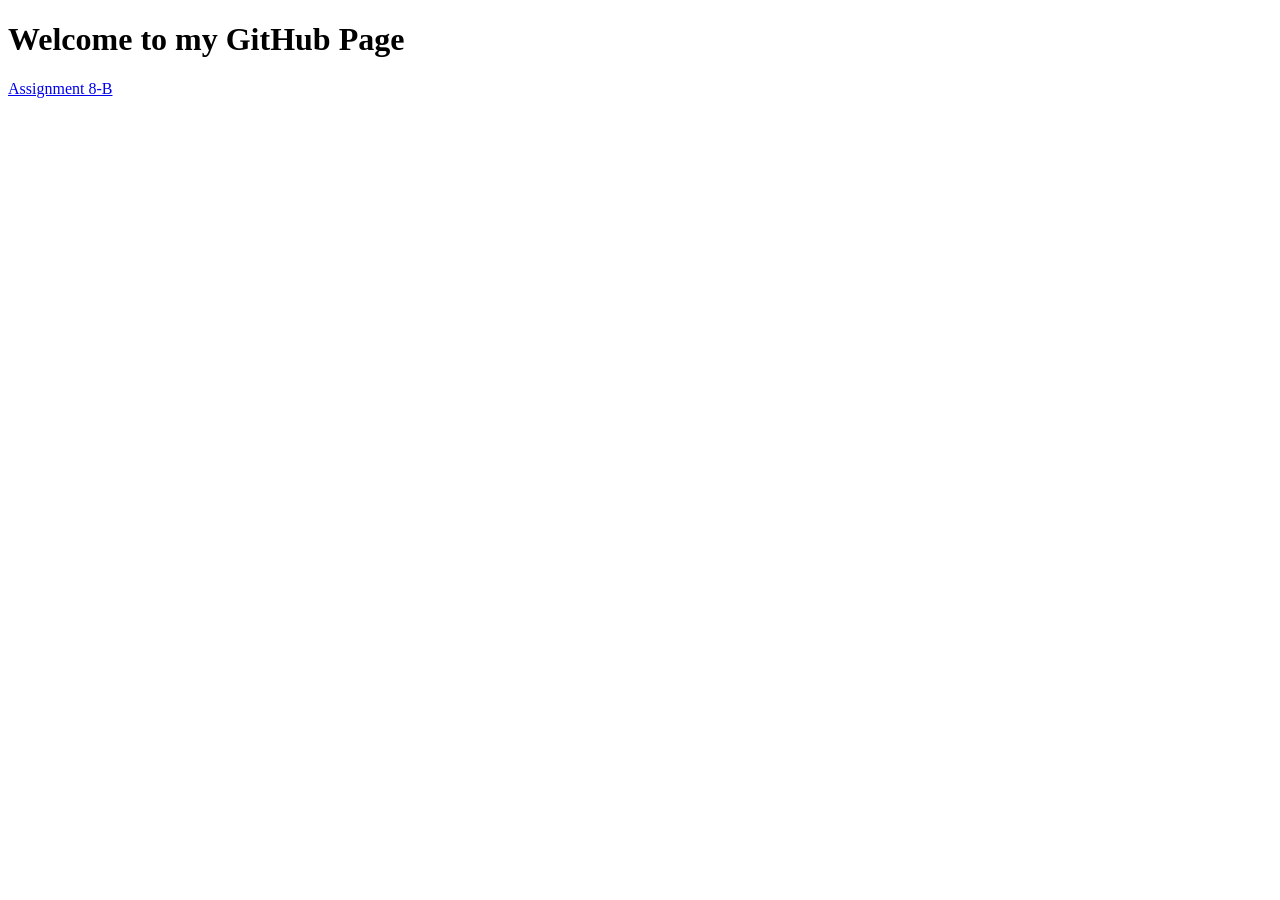
<file: index.html>
<!DOCTYPE html>
<html>

<head>
    <title>Welcome to My GitHub Page</title>
</head>

<body>

    <h1>Welcome to my GitHub Page</h1>

    <p>
        <a href="GNO.html">Assignment 8-B</a>
    </p>

</body>

</html>
</file>
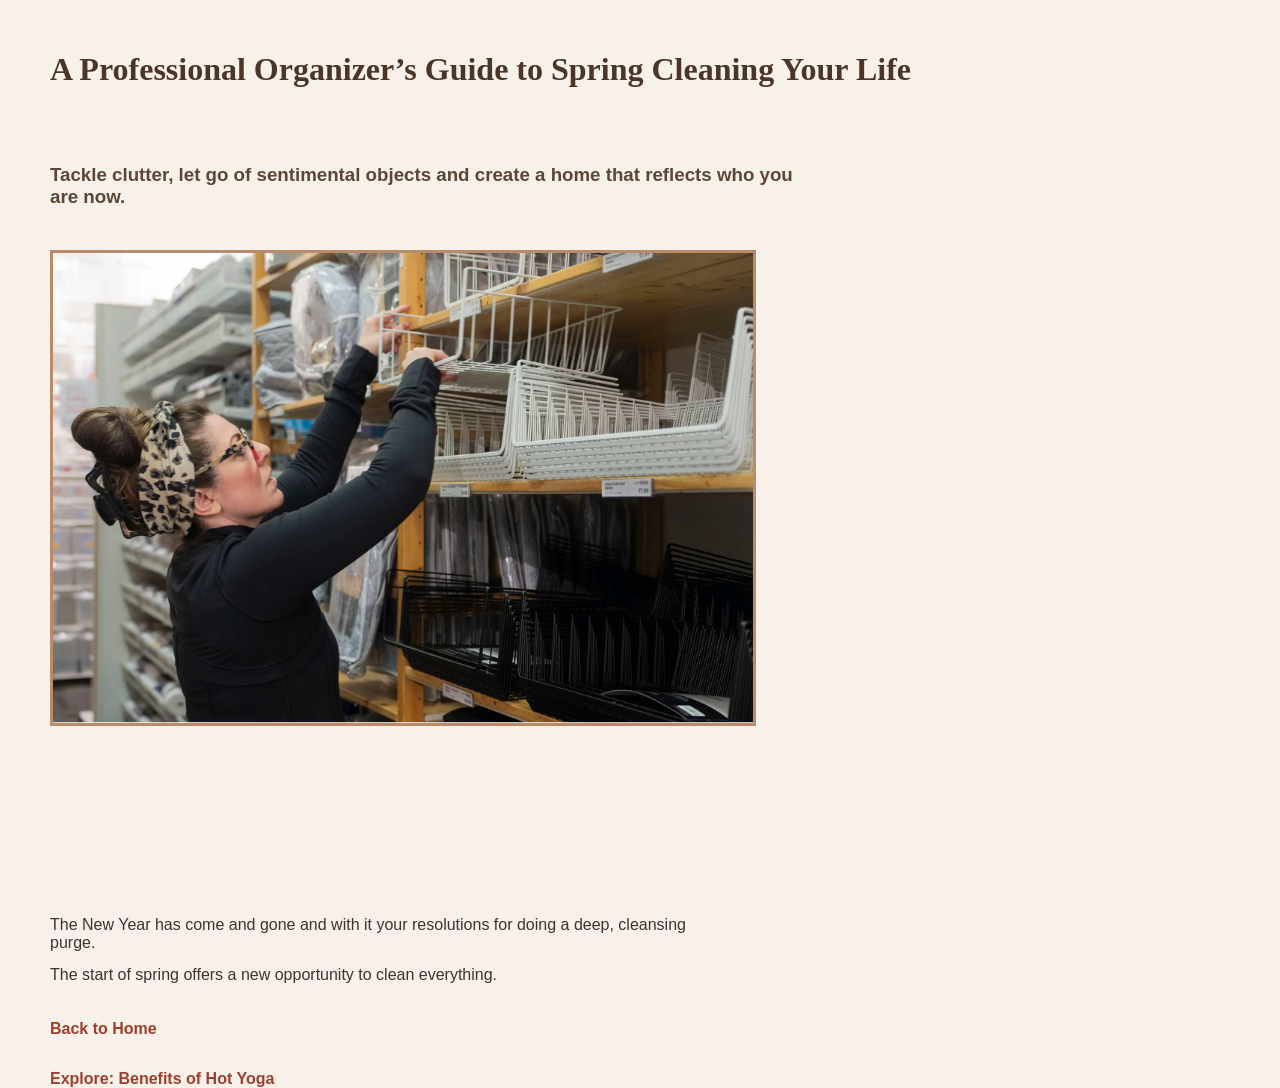
<file: page2.html>
<!DOCTYPE html>
<html>
<head>
  <title>Spring Cleaning Guide</title>
  <link rel="stylesheet" href="style.css">
</head>

<body>

  <div id="sc-title">
    <h1>A Professional Organizer’s Guide to Spring Cleaning Your Life</h1>
  </div>

  <div id="sc-subtitle">
    <h3>
      Tackle clutter, let go of sentimental objects and create a home that reflects who you are now.
    </h3>
  </div>

  <div id="sc-image">
    <img src="samplepageimage.png">
  </div>

  <div id="sc-text1">
    <p>
      The New Year has come and gone and with it your resolutions for doing a deep, cleansing purge.
    </p>
  </div>

  <div id="sc-text2">
    <p>
      The start of spring offers a new opportunity to clean everything.
    </p>
  </div>

  <div id="sc-home">
    <a href="index.html">Back to Home</a>
  </div>

  <!-- NEW HOT YOGA LINK -->
  <div id="sc-hotyoga">
    <a href="hotyoga.html">Explore: Benefits of Hot Yoga</a>
  </div>

</body>
</html>
</file>
<file: style.css>
/* ===================== */
/* GENERAL */
/* ===================== */

body {
  background-color: #f7f1ea;
  color: #3f332c;
  font-family: Arial, sans-serif;
}

a {
  color: #9b3f2f;
  text-decoration: none;
  font-weight: bold;
}

a:hover {
  text-decoration: underline;
}


/* ===================== */
/* PAGE 1: INDEX */
/* ===================== */

#index-title {
  position: absolute;
  top: 40px;
  left: 60px;
  width: 700px;
  font-family: Georgia, serif;
  color: #4b3528;
}

#index-text {
  position: absolute;
  top: 130px;
  left: 60px;
  width: 500px;
}

#index-link {
  position: absolute;
  top: 200px;
  left: 60px;
}


/* ===================== */
/* PAGE 2: SPRING CLEANING */
/* ===================== */

#sc-title {
  position: absolute;
  top: 30px;
  left: 50px;
  width: 950px;
  font-family: Georgia, serif;
  color: #4b3528;
}

#sc-subtitle {
  position: absolute;
  top: 145px;
  left: 50px;
  width: 760px;
  color: #5b4638;
}

#sc-image {
  position: absolute;
  top: 250px;
  left: 50px;
}

#sc-image img {
  width: 700px;
  border: 3px solid #b88b6a;
}

/* TEXT — MOVED UP BUT STILL BELOW IMAGE */

#sc-text1 {
  position: absolute;
  top: 900px;
  left: 50px;
  width: 650px;
}

#sc-text2 {
  position: absolute;
  top: 950px;
  left: 50px;
  width: 650px;
}

#sc-home {
  position: absolute;
  top: 1020px;
  left: 50px;
}

#sc-hotyoga {
  position: absolute;
  top: 1070px;
  left: 50px;
}


/* ===================== */
/* PAGE 3: HOT YOGA */
/* ===================== */

#hy-title {
  position: absolute;
  top: 35px;
  left: 50px;
  width: 850px;
  font-family: Georgia, serif;
  color: #4b3528;
}

#hy-subtitle {
  position: absolute;
  top: 130px;
  left: 50px;
  width: 860px;
  color: #5c483a;
}

#hy-main-image {
  position: absolute;
  top: 250px;
  left: 50px;
}

#hy-main-image img {
  width: 600px;
  border: 4px solid #b88b6a;
}

#hy-intro {
  position: absolute;
  top: 290px;
  left: 700px;
  width: 360px;
  background-color: #efe2d4;
  border: 3px solid #b88b6a;
  padding: 18px;
}

#hy-box1 {
  position: absolute;
  top: 920px;
  left: 50px;
  width: 280px;
  background-color: #f2e8dd;
  border: 3px solid #b88b6a;
  padding: 16px;
}

#hy-box2 {
  position: absolute;
  top: 920px;
  left: 430px;
  width: 280px;
  background-color: #ead8c7;
  border: 3px solid #b88b6a;
  padding: 16px;
}

#hy-image2 {
  position: absolute;
  top: 920px;
  left: 810px;
}

#hy-image2 img {
  width: 250px;
  border: 4px solid #b88b6a;
}

#hy-box3 {
  position: absolute;
  top: 1320px;
  left: 50px;
  width: 280px;
  background-color: #ead8c7;
  border: 3px solid #b88b6a;
  padding: 16px;
}

#hy-box4 {
  position: absolute;
  top: 1320px;
  left: 430px;
  width: 280px;
  background-color: #f2e8dd;
  border: 3px solid #b88b6a;
  padding: 16px;
}

#hy-image3 {
  position: absolute;
  top: 1320px;
  left: 810px;
}

#hy-image3 img {
  width: 250px;
  border: 4px solid #b88b6a;
}

#hy-box5 {
  position: absolute;
  top: 1710px;
  left: 50px;
  width: 980px;
  background-color: #fffaf5;
  border: 3px solid #b88b6a;
  padding: 18px;
}

#hy-links-title {
  position: absolute;
  top: 1940px;
  left: 50px;
  width: 300px;
  font-family: Georgia, serif;
  color: #4b3528;
}

#hy-link1 {
  position: absolute;
  top: 2040px;
  left: 50px;
  width: 300px;
}

#hy-link2 {
  position: absolute;
  top: 2100px;
  left: 50px;
  width: 300px;
}

#hy-link3 {
  position: absolute;
  top: 2160px;
  left: 50px;
  width: 300px;
}

#hy-quote {
  position: absolute;
  top: 2025px;
  left: 430px;
  width: 260px;
  background-color: #efe2d4;
  border: 3px solid #b88b6a;
  padding: 18px;
  font-family: Georgia, serif;
  color: #5a4335;
}

#hy-beginner {
  position: absolute;
  top: 2025px;
  left: 760px;
  width: 270px;
  background-color: #f2e8dd;
  border: 3px solid #b88b6a;
  padding: 18px;
}

#hy-back {
  position: absolute;
  top: 2330px;
  left: 50px;
  width: 320px;
}

#hy-title h1,
#hy-links-title h2,
#hy-box1 h2,
#hy-box2 h2,
#hy-box3 h2,
#hy-box4 h2,
#hy-box5 h2,
#hy-beginner h2 {
  font-family: Georgia, serif;
  color: #4b3528;
}
</file>
